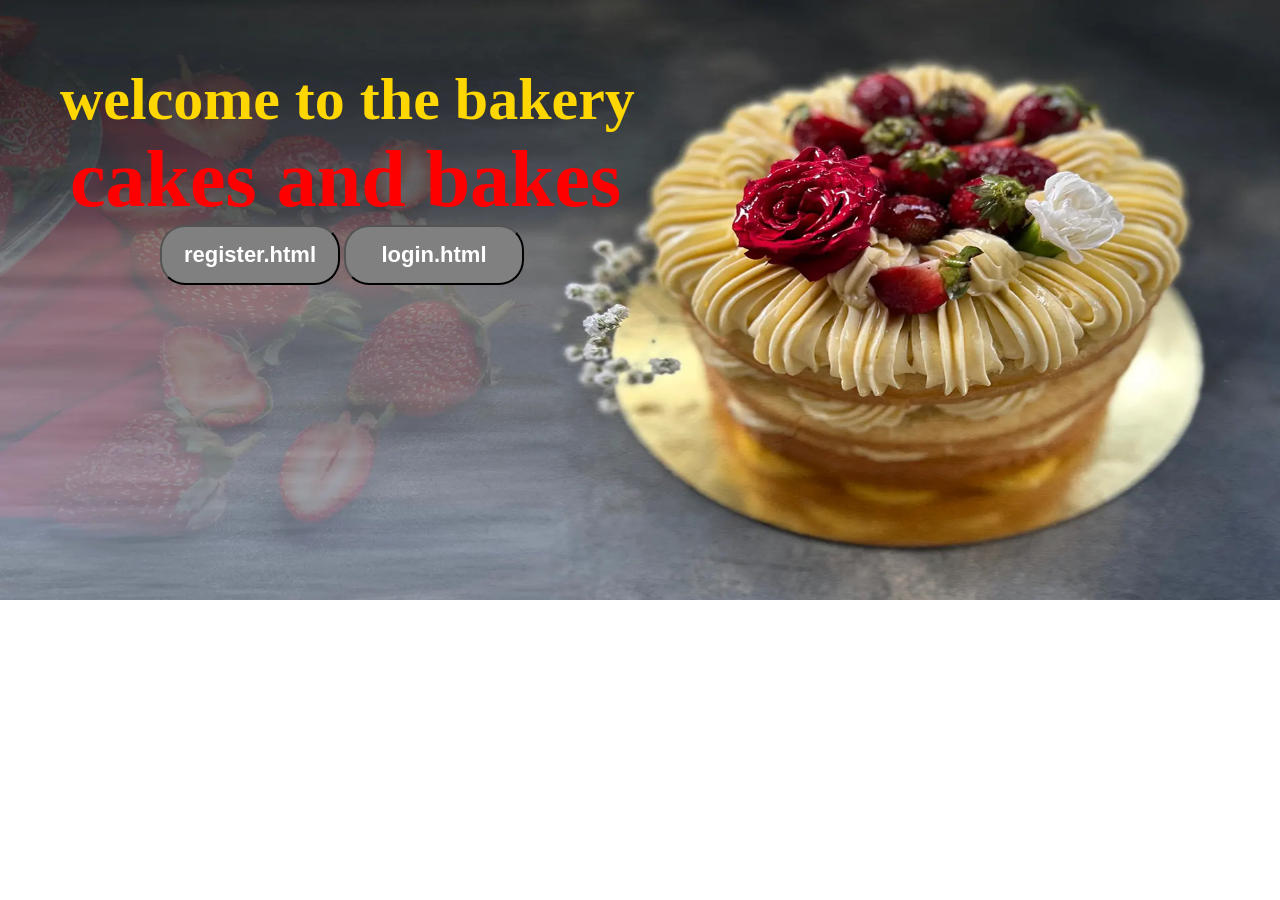
<file: index.html>
<!DOCTYPE html>
<html lang="en">
<head>
    <meta charset="UTF-8">
    <meta name="viewport" content="width=device-width, initial-scale=1.0">
    <title>cakes and bakes</title>
    <link rel="stylesheet" href="style.css">
</head>
<body>
    <h1 id="text1">welcome to the bakery</h1>
    <h1 id="text2">cakes and bakes</h1>
    <button style="margin-left: 160px;"><a href="">register.html
    </a><a></button>
    <button><a href="">login.html</a></button>
</body>
</html>
</file>
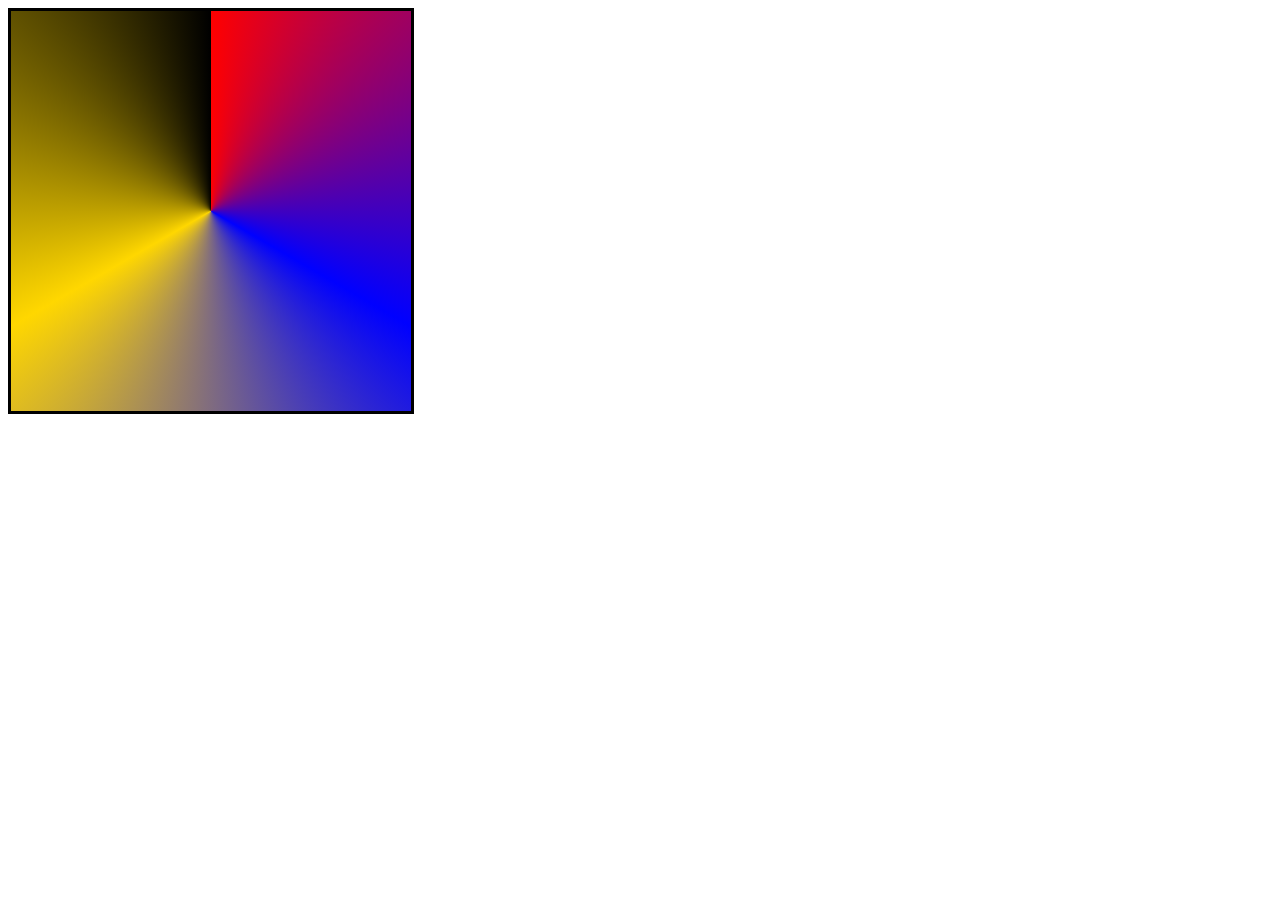
<file: page1.html>
<!DOCTYPE html>
<html lang="en">
<head>
    <meta charset="UTF-8">
    <meta name="viewport" content="width=device-width, initial-scale=1.0">
    <title>Document</title>
    <style>
        div{
            border: solid;
            height: 400px;
            width: 400px;
        background: conic-gradient(red,blue,gold,black);
        }
    </style>
</head>
<body>
    <div></div>
</body>
</html>
</file>
<file: style.css>
*{
    margin: 0px;
    padding: 0px;
}
body{
    background-image:url(cake2.webp) ;
    background-repeat: no-repeat;
    background-size: 1290px 600px;
}
#text1{
    color: gold;
    font-size: 60px;
    margin-top: 65px;
    margin-left:60px;
    }
    #text2{
        color: red;
        font-size: 80px;
        margin-left: 70px;
    }
    button{
        height: 60px;
        width: 180px;
        background-color: gray;
        border-radius:25px;
    }
    button a{
        color: white;
        font-size: 22px;
        text-decoration: none;
        font-weight: bold;
    }
    button:hover{
        background-color: white;
    }
</file>
